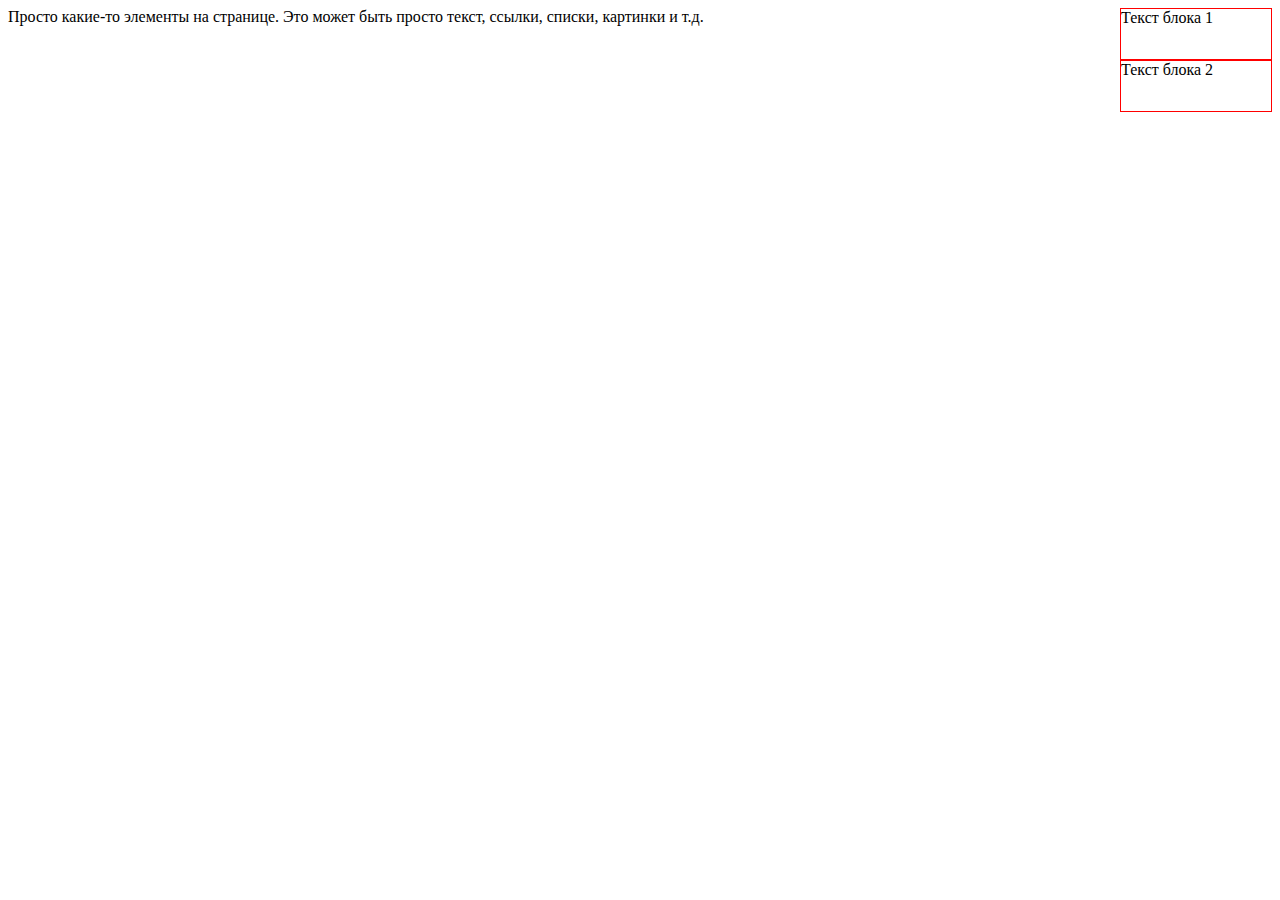
<file: public_html/index.html>
<!DOCTYPE html>
<!--
To change this license header, choose License Headers in Project Properties.
To change this template file, choose Tools | Templates
and open the template in the editor.
-->
<html>
    <head>
        <title>css display</title>
        <link rel="stylesheet" type="text/css" href="style.css">
        <meta charset="UTF-8">
        <meta name="viewport" content="width=device-width, initial-scale=1.0">
    </head>
    <body>
        <div id="blok1">Текст блока 1</div>
     <div id="blok2">Текст блока 2</div>
     Просто какие-то элементы на странице. Это может быть просто
     текст, ссылки, списки, картинки и т.д.    
    </body>
</html>
</file>
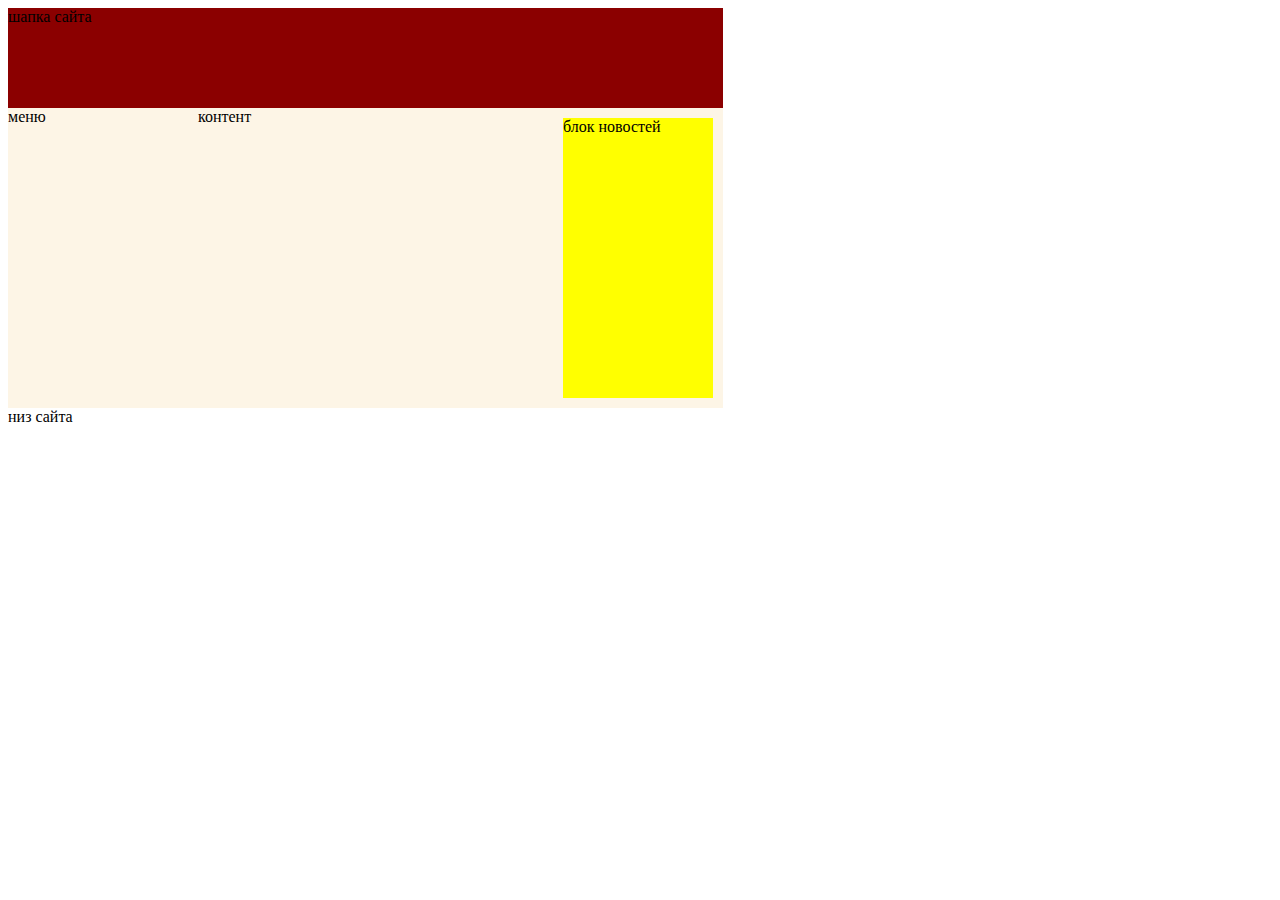
<file: Задание 21/public_html/index.html>
<!DOCTYPE html>
<!--
To change this license header, choose License Headers in Project Properties.
To change this template file, choose Tools | Templates
and open the template in the editor.
-->
<html>
    <head>
        <title>TODO supply a title</title>
        <meta charset="UTF-8">
        <meta name="viewport" content="width=device-width, initial-scale=1.0">
        <link rel="stylesheet" type="text/css" href="style.css">
    </head>
    <body>
        <div id="header">шапка сайта</div>
     <div id="menu">меню</div>
     <div id="content">
        <div id="news">блок новостей</div>
        контент
     </div>
     <div id="footer">низ сайта</div>
    </body>
</html>
</file>
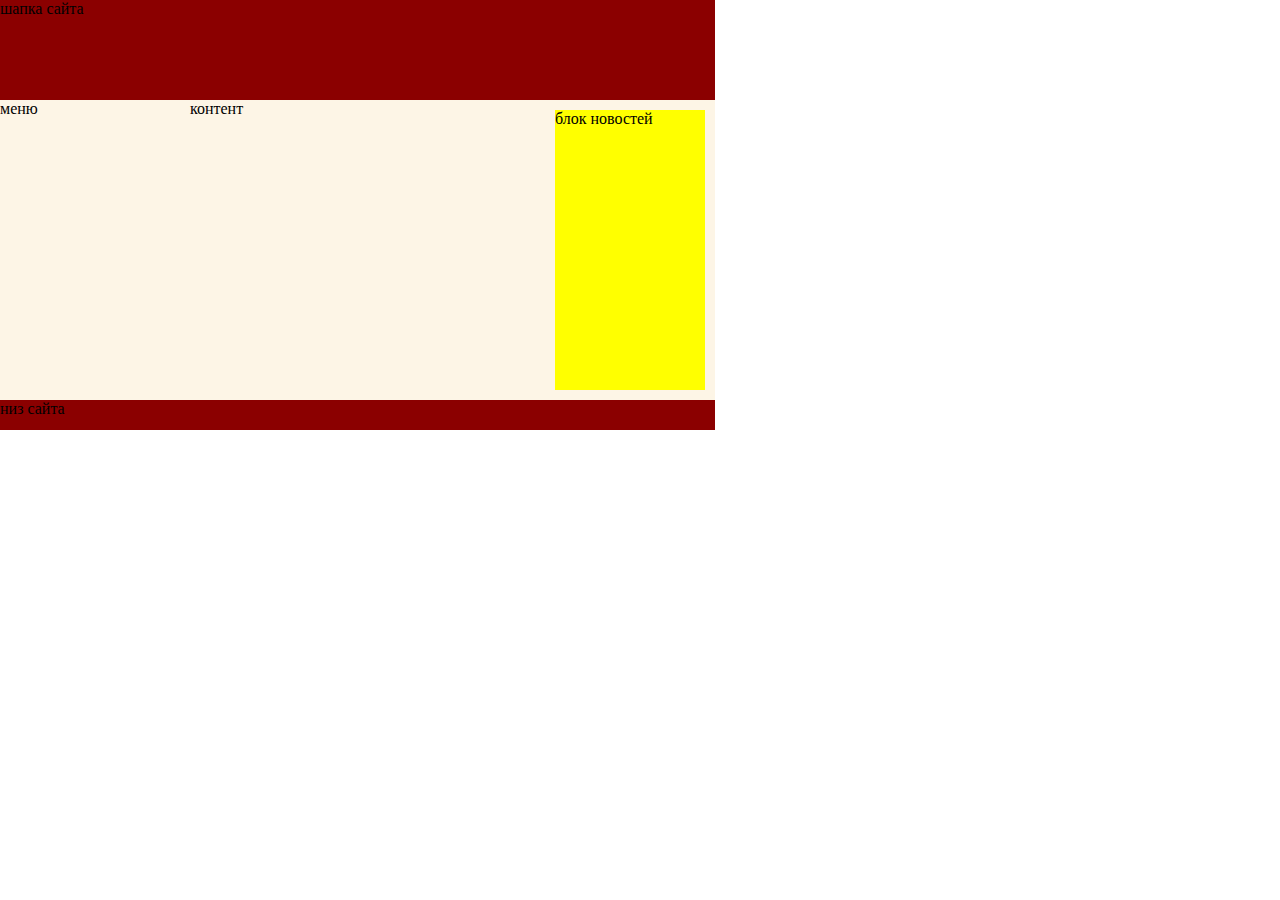
<file: Задание 7/public_html/index.html>
<!DOCTYPE html>
<!--
To change this license header, choose License Headers in Project Properties.
To change this template file, choose Tools | Templates
and open the template in the editor.
-->
<html>
    <head>
        <title>css potision</title>
     <link rel="stylesheet" type="text/css" href="style.css">
        <meta charset="UTF-8">
        <meta name="viewport" content="width=device-width, initial-scale=1.0">
    </head>
    <body>
        <div id="header">шапка сайта</div>
     <div id="menu">меню</div>
     <div id="content">
       контент
       <div id="news">блок новостей</div>
     </div>
     <div id="footer">низ сайта</div>


    </body>
</html>
</file>
<file: public_html/style.css>
#blok1{
border:1px solid red;
width:150px;
height:50px;
float:right;
}
#blok2{
border:1px solid red;
width:150px;
height:50px;
float:right;
clear:right;
}
</file>
<file: Задание 21/public_html/style.css>
#header{
background:darkred;
width:715px;
height:100px;
}
#menu{
background:oldlace;
width:190px;
height:300px;
float:left;
}
#content{
background:oldlace;
width:525px;
height:300px;
float:left;
}
#footer{
background:darkred;
width:715px;
height:30px;
}
#news{
background:yellow;
width:150px;
height:280px;
float:right;
margin:10px;
}
</file>
<file: Задание 7/public_html/style.css>
#header{
background:darkred;
width:715px;
height:100px;
}
#menu{
background:oldlace;
width:190px;
height:300px;
}
#content{
background:oldlace;
width:525px;
height:300px;
position:absolute;
left:190px;
top:100px;
}
#footer{
background:darkred;
width:715px;
height:30px;
}

#news{
background:yellow;
width:150px;
height:280px;
position:absolute;
left:365px;
top:10px;
}
body{
margin:0px;
}
</file>
